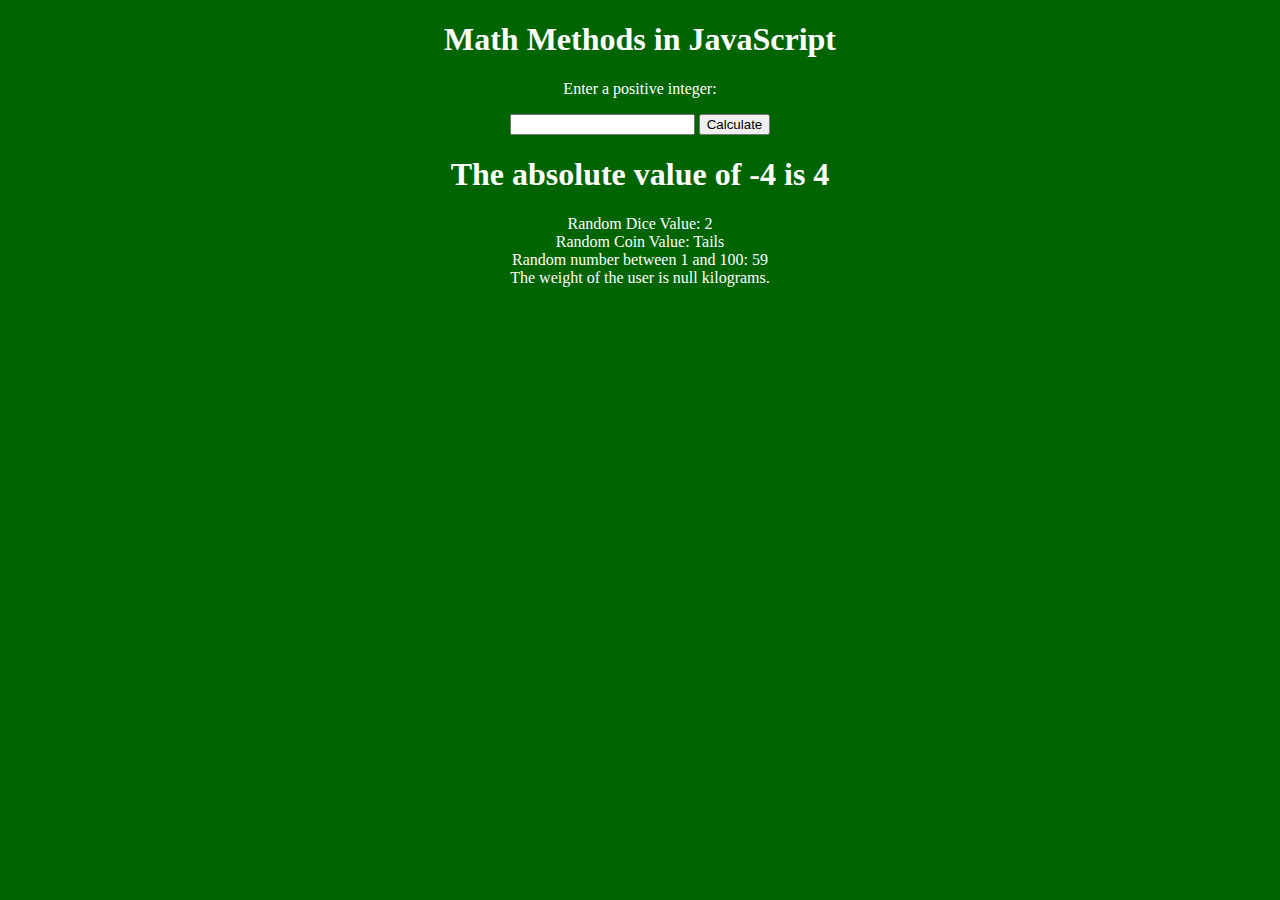
<file: Chapter 26 to 30/indexs.html>
<!DOCTYPE html>
<html lang="en">
<head>
	<meta charset="UTF-8">
	<meta name="viewport" content="width=device-width, initial-scale=1.0">
	<title>Document</title>
    <link rel="stylesheet" href="styles.css">
</head>
<body>
<!-- Question # 1: -->
<!-- Question # 2: -->
    <h1>Math Methods in JavaScript</h1>
    <p>Enter a positive integer:</p>
    <input type="number" id="numberInput" step="any">
    <button onclick="calculate()">Calculate</button>

    <div id="results"></div>



<!-- Question # 3: -->
    <h1 id="absolute-value"></h1>



<!-- Question # 4: -->
	<div id="dice-result"></div>


	
<!-- Question # 5: -->
	<div id="coin-result"></div>
	
	<script src="app.js"></script>
</body>
</html>
</file>
<file: Chapter 26 to 30/styles.css>
body{
    background-color: darkgreen;
    color: white;
    text-align: center
}
</file>
